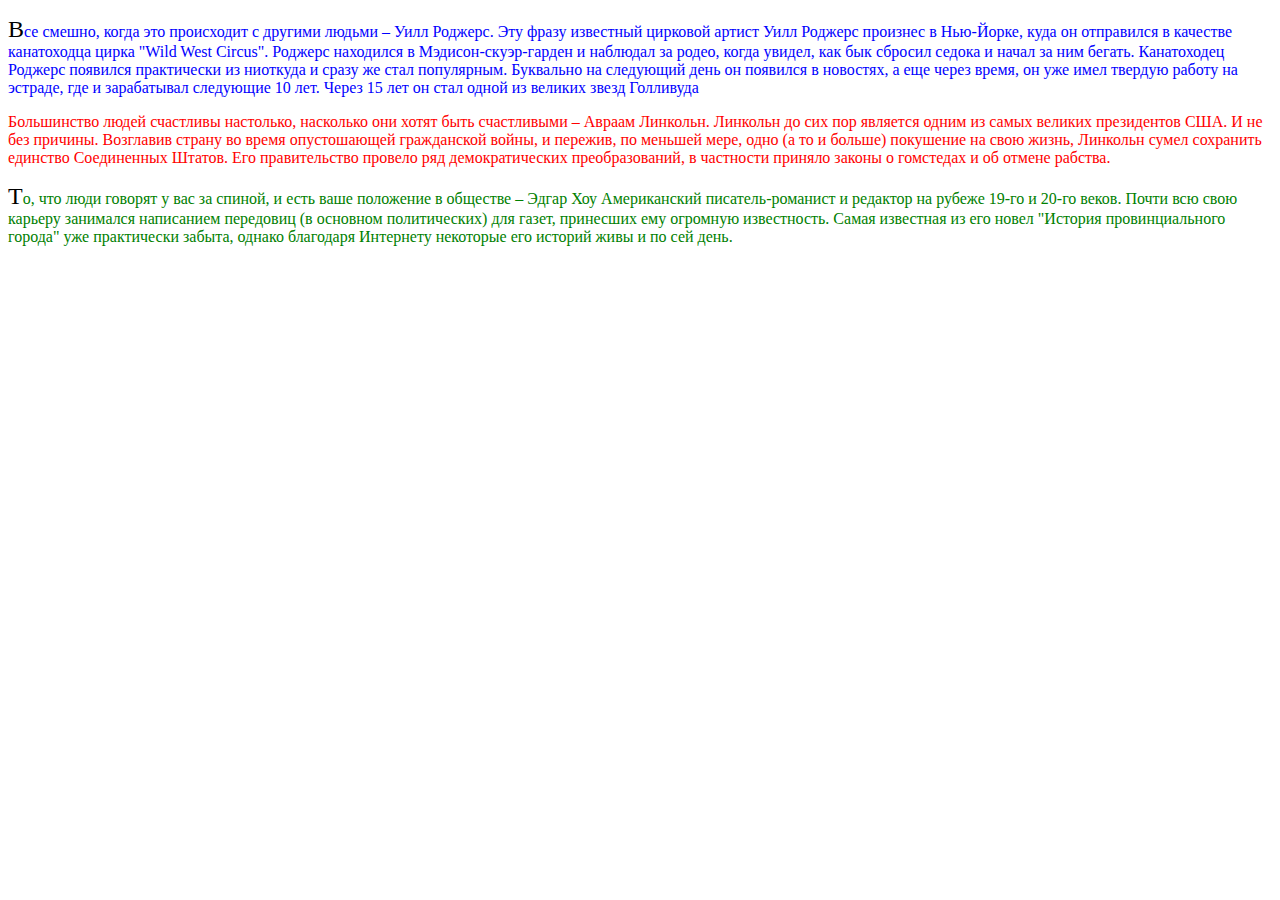
<file: index2.html>
<!DOCTYPE html>
<html lang="en">
<head>
    <meta charset="UTF-8">
    <title>Here's Johny</title>
    <link rel="stylesheet" href="https://cdn.jsdelivr.net/npm/bootstrap@4.5.3/dist/css/bootstrap.min.css"
          integrity="sha384-TX8t27EcRE3e/ihU7zmQxVncDAy5uIKz4rEkgIXeMed4M0jlfIDPvg6uqKI2xXr2" crossorigin="anonymous">
    <link rel ="stylesheet" href="style2.css">
    <style>
        .text_1::first-letter {
            color: black;
            font-size: 150%;
        }

        .text_1 {
            color: blue;
        }
    </style>
</head>
<body>
<p class="text_1">Все смешно, когда это происходит с другими людьми – Уилл Роджерс.
    Эту фразу известный цирковой артист Уилл Роджерс произнес в Нью-Йорке, куда он отправился в качестве канатоходца
    цирка "Wild West Circus". Роджерс находился в Мэдисон-скуэр-гарден и наблюдал за родео, когда увидел, как бык
    сбросил седока и начал за ним бегать. Канатоходец Роджерс появился практически из ниоткуда и сразу же стал
    популярным. Буквально на следующий день он появился в новостях, а еще через время, он уже имел твердую работу на
    эстраде, где и зарабатывал следующие 10 лет. Через 15 лет он стал одной из великих звезд Голливуда</p>
<p class="text_2"><span style="color: red"> Большинство людей счастливы настолько, насколько они хотят быть счастливыми – Авраам Линкольн.
    Линкольн до сих пор является одним из самых великих президентов США. И не без причины. Возглавив страну во время
    опустошающей гражданской войны, и пережив, по меньшей мере, одно (а то и больше) покушение на свою жизнь, Линкольн
    сумел сохранить единство Соединенных Штатов. Его правительство провело ряд демократических преобразований, в
    частности приняло законы о гомстедах и об отмене рабства.</span></p>
<p class="text_3">То, что люди говорят у вас за спиной, и есть ваше положение в обществе – Эдгар Хоу
    Американский писатель-романист и редактор на рубеже 19-го и 20-го веков. Почти всю свою карьеру занимался написанием
    передовиц (в основном политических) для газет, принесших ему огромную известность. Самая известная из его новел
    "История провинциального города" уже практически забыта, однако благодаря Интернету некоторые его историй живы и по
    сей день.</p>
</body>
</html>
</file>
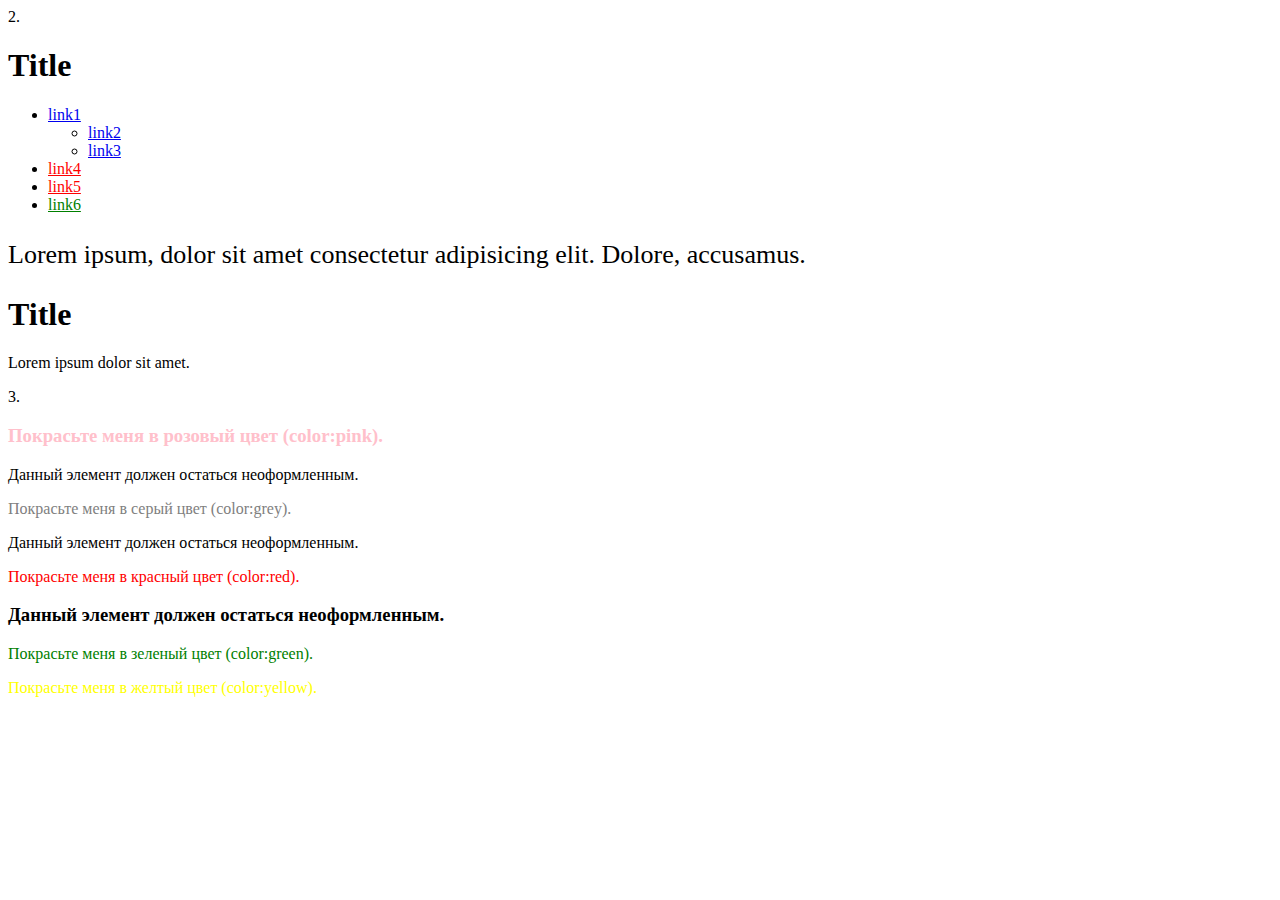
<file: index3.html>
<!DOCTYPE html>
<html lang="en">
<head>
    <meta charset="UTF-8">
    <title>Homework</title>
    <link rel="stylesheet" href="style3.css">
</head>
<body>
2.
<div class="holder">
    <h1>Title</h1>
    <ul class="list">
        <li>
            <a href="#">link1</a>
            <ul>
                <li><a href="#">link2</a></li>
                <li><a href="#">link3</a></li>
            </ul>
        </li>
        <li><a href="https://www.youtube.com/">link4</a></li>
        <li><a href="https://validator.w3.org/">link5</a></li>
        <li><a href="#">link6</a></li>
    </ul>
    <p>Lorem ipsum, dolor sit amet consectetur adipisicing elit. Dolore, accusamus.</p>
    <h1>Title</h1>
    <p>Lorem ipsum dolor sit amet.</p>
</div>
3.
<div class="text-box">
    <h3>Покрасьте меня в розовый цвет (color:pink).</h3>
    <p>Данный элемент должен остаться неоформленным.</p>
    <p id='greycol'>Покрасьте меня в серый цвет (color:grey).</p>
    <div>Данный элемент должен остаться неоформленным.</div>
    <div><p>Покрасьте меня в красный цвет (color:red).</p></div>
    <h3>Данный элемент должен остаться неоформленным.</h3>
    <p>Покрасьте меня в зеленый цвет (color:green).</p>
    <p class='yellow'>Покрасьте меня в желтый цвет (color:yellow).</p>
</div>

</body>
</html>
</file>
<file: style2.css>
.text_3::first-letter {
    color: black;
    font-size: 150%;
}
.text_3 {
    color: green;
}
</file>
<file: style3.css>
.holder a[href^="https://"] {
    color:red;}
.holder .list > li:last-child a {
    color: green;}
.holder ul + p {
    font-size: 26px;}
.text-box > *:first-child {
  color: pink;}
.text-box #greycol {
    color: grey;}
.text-box div p {
    color: red}
.text-box h3:not(:first-child) + p {
  color: green;}
.text-box .yellow  {
    color: yellow;}
</file>
